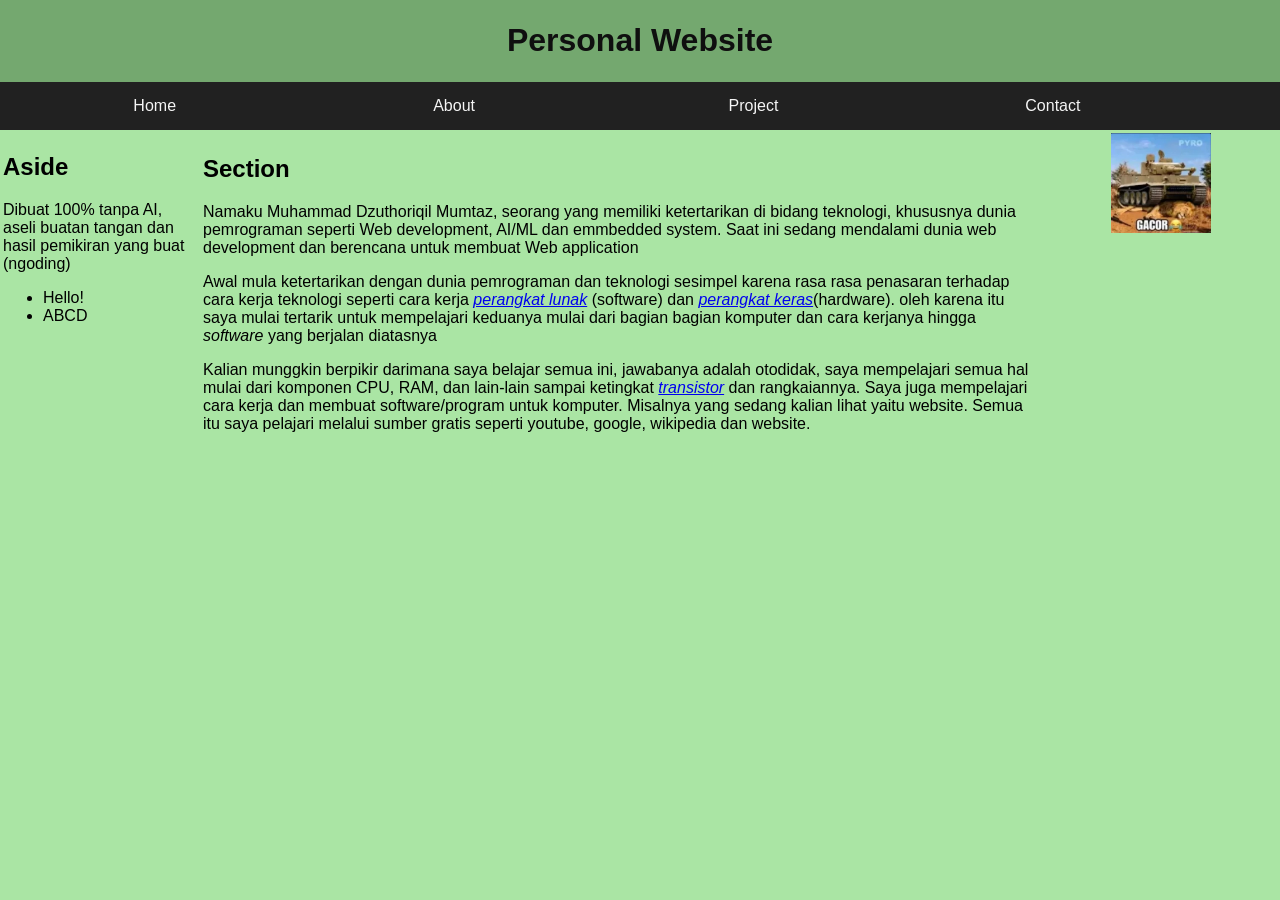
<file: index.html>
<!DOCTYPE html>
<html lang="en">
<head>
    <meta charset="UTF-8">
    <meta name="viewport" content="width=device-width, initial-scale=1.0">
    <link rel="stylesheet" href="style.css">
    <link rel="icon" href="Assets/favicon.jpg">
    <title>Personal Website</title>
</head>
<header>
    <h1>Personal Website</h1>
</header>
<body>
    <nav class="navbar">
        <ul>
            <li><a href="">Home</a></li>
            <li><a href="">About</a></li>
            <li><a href="">Project</a></li>
            <li><a href="">Contact</a></li>
        </ul>
    </nav>
    <aside>
        <h2>Aside</h2>
        <p>
            Dibuat 100% tanpa AI, aseli buatan tangan dan hasil pemikiran yang buat (ngoding) 
        </p>
        <ul>
            <li>Hello!</li>
            <li>ABCD</li>
        </ul>
    </aside>
    <section>
        <h2>Section</h2>
        <p>
            Namaku Muhammad Dzuthoriqil Mumtaz, seorang yang memiliki ketertarikan 
            di bidang teknologi, khususnya dunia pemrograman seperti Web development, 
            AI/ML dan emmbedded system. Saat ini sedang mendalami dunia web development
            dan berencana untuk membuat Web application   
        </p>
        <p>
            Awal mula ketertarikan dengan dunia pemrograman dan teknologi sesimpel karena rasa
            rasa penasaran terhadap cara kerja teknologi seperti cara kerja 
            <a href="https://id.wikipedia.org/wiki/Perangkat_lunak"><i>perangkat lunak</i></a> 
            (software) dan <a href="https://id.wikipedia.org/wiki/Perangkat_keras"><i>perangkat keras</i></a>(hardware). 
            oleh karena itu saya mulai tertarik untuk mempelajari keduanya mulai dari bagian 
            bagian komputer dan cara kerjanya hingga <i>software</i> yang berjalan diatasnya
        </p>
        <p>
            Kalian munggkin berpikir darimana saya belajar semua ini, jawabanya adalah otodidak,
            saya mempelajari semua hal mulai dari komponen CPU, RAM, dan lain-lain sampai 
            ketingkat <a href="https://id.wikipedia.org/wiki/Transistor"><i>transistor</i></a> 
            dan rangkaiannya. Saya juga mempelajari cara kerja dan membuat software/program 
            untuk komputer. Misalnya yang sedang kalian lihat yaitu website. Semua itu saya pelajari
            melalui sumber gratis seperti youtube, google, wikipedia dan website.
        </p>
    </section>
    <article>
        <img src="Assets/sticker_gacor.jpg" alt="" width="100" height="100">
    </article>
    <footer>
        
    </footer>
</body>
</html>
</file>
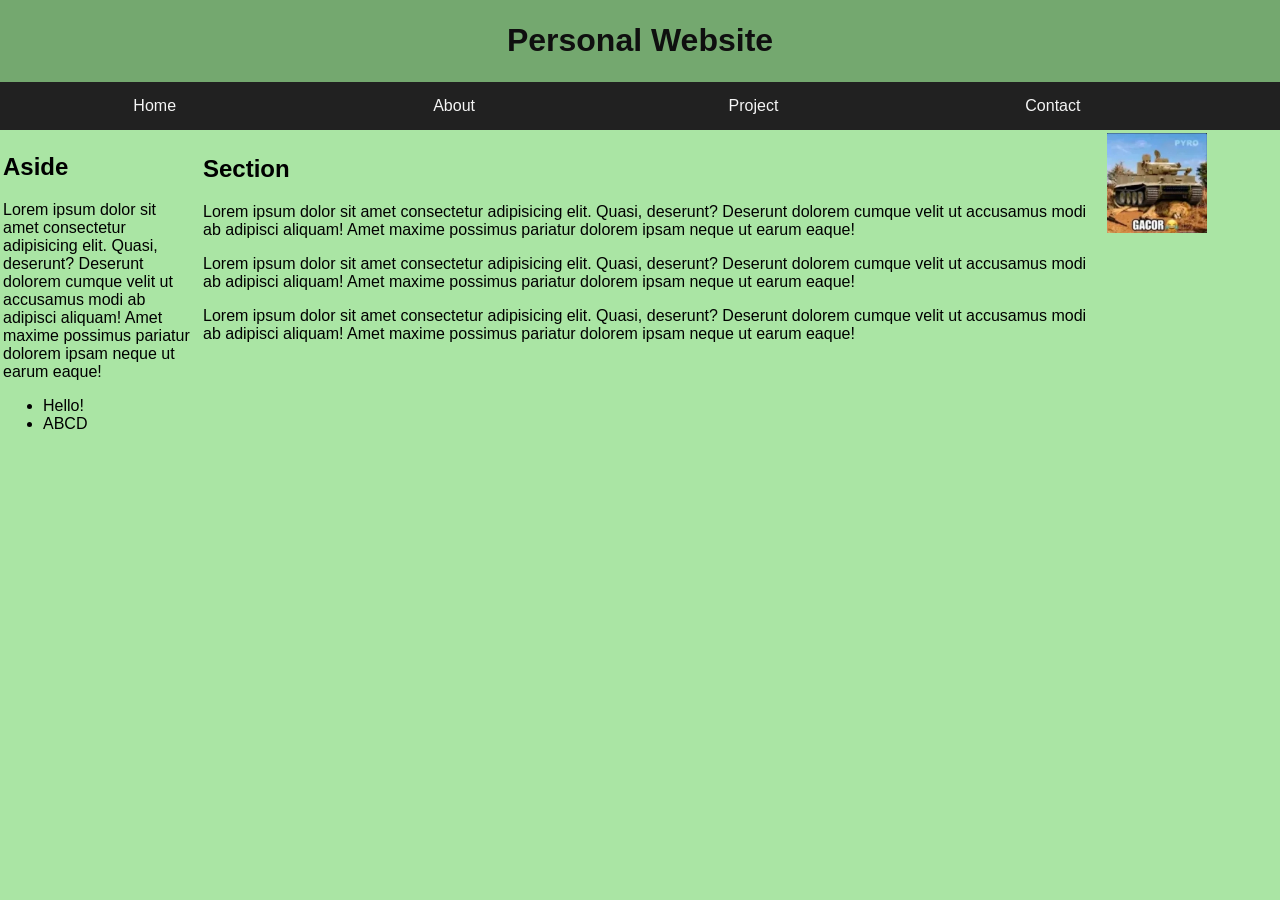
<file: Website/index.html>
<!DOCTYPE html>
<html lang="en">
<head>
    <meta charset="UTF-8">
    <meta name="viewport" content="width=device-width, initial-scale=1.0">
    <link rel="stylesheet" href="style.css">
    <link rel="icon" href="assets/favicon.jpg">
    <title>Personal Website</title>
</head>
<header>
    <h1>Personal Website</h1>
</header>
<body>
    <nav class="navbar">
        <ul>
            <li><a href="home.html">Home</a></li>
            <li><a href="">About</a></li>
            <li><a href="">Project</a></li>
            <li><a href="">Contact</a></li>
        </ul>
    </nav>
    <aside>
        <h2>Aside</h2>
        <p>
            Lorem ipsum dolor sit amet consectetur adipisicing elit. Quasi, deserunt? 
            Deserunt dolorem cumque velit ut accusamus modi ab adipisci aliquam! Amet maxime 
            possimus pariatur dolorem ipsam neque ut earum eaque!
        </p>
        <ul>
            <li>Hello!</li>
            <li>ABCD</li>
        </ul>
    </aside>
    <section>
        <h2>Section</h2>
        <p>
            Lorem ipsum dolor sit amet consectetur adipisicing elit. Quasi, deserunt? 
            Deserunt dolorem cumque velit ut accusamus modi ab adipisci aliquam! Amet maxime 
            possimus pariatur dolorem ipsam neque ut earum eaque!
        </p>
        <p>
            Lorem ipsum dolor sit amet consectetur adipisicing elit. Quasi, deserunt? 
            Deserunt dolorem cumque velit ut accusamus modi ab adipisci aliquam! Amet maxime 
            possimus pariatur dolorem ipsam neque ut earum eaque!
        </p>
        <p>
            Lorem ipsum dolor sit amet consectetur adipisicing elit. Quasi, deserunt? 
            Deserunt dolorem cumque velit ut accusamus modi ab adipisci aliquam! Amet maxime 
            possimus pariatur dolorem ipsam neque ut earum eaque!
        </p>
    </section>
    <article>
        <img src="assets/sticker_gacor.jpg" alt="" width="100" height="100">
    </article>
    <footer>
        
    </footer>
</body>
</html>
</file>
<file: style.css>
body{
    font-family: sans-serif;
    background-color: #aae5a4;
    padding: 0px;
    margin: 0px;
}
h1{
    text-align: center;
    color: #0f0f0f;
}
header{
    background-color: #74a86f;
    padding: 1px 0px;
}
.navbar{
    background-color: #212121;
}
.navbar ul{
    list-style: none;
    background-color: #212121;
    padding: 5px;
    text-align: center;
    overflow: hidden;
    margin: auto;
}
.navbar li{
    width: 22%;
    padding: 10px;
    float: left;
}
.navbar a{
    padding: 15px;
    text-decoration: none;
    color: whitesmoke;
}
.navbar li:hover{
    background-color: #3b3b3b;
    display: inline-block;
}
aside{
    width: 15%;
    float: left;
    margin: 3px;
}
section{
    width: 65%;
    float: inline-start;
    margin: 5px;
}
article{
    width: 13%;
    float: inline-end;
    margin: 3px;
}
@media (max-width: 700px){
    body {
        display: flex;
        flex-direction: column;
    }
    section {
        order: 1;
        width: 100%;
        margin-right: auto;
    }
    aside {
        order: 2;
        width: 100%;
    }
    article {
        order: 3;
        width: 100%;
    }

}
</file>
<file: Website/style.css>
body{
    font-family: sans-serif;
    background-color: #aae5a4;
    margin: 0px;
}
h1{
    text-align: center;
    color: #0f0f0f;
}
header{
    background-color: #74a86f;
    padding: 1px 0px;
}
.navbar{
    background-color: #212121;
}
.navbar ul{
    list-style: none;
    background-color: #212121;
    padding: 5px;
    text-align: center;
    overflow: hidden;
    margin: auto;
}
.navbar li{
    width: 22%;
    padding: 10px;
    float: left;
}
.navbar a{
    padding: 15px;
    text-decoration: none;
    color: whitesmoke;
}
.navbar li:hover{
    background-color: #3b3b3b;
    display: inline-block;
}
aside{
    width: 15%;
    float: left;
    margin: 3px;
}
section{
    width: 70%;
    float: left;
    margin: 5px;
}
article{
    width: 100px 100px;
    float: left;
    margin: 3px;
}
</file>
